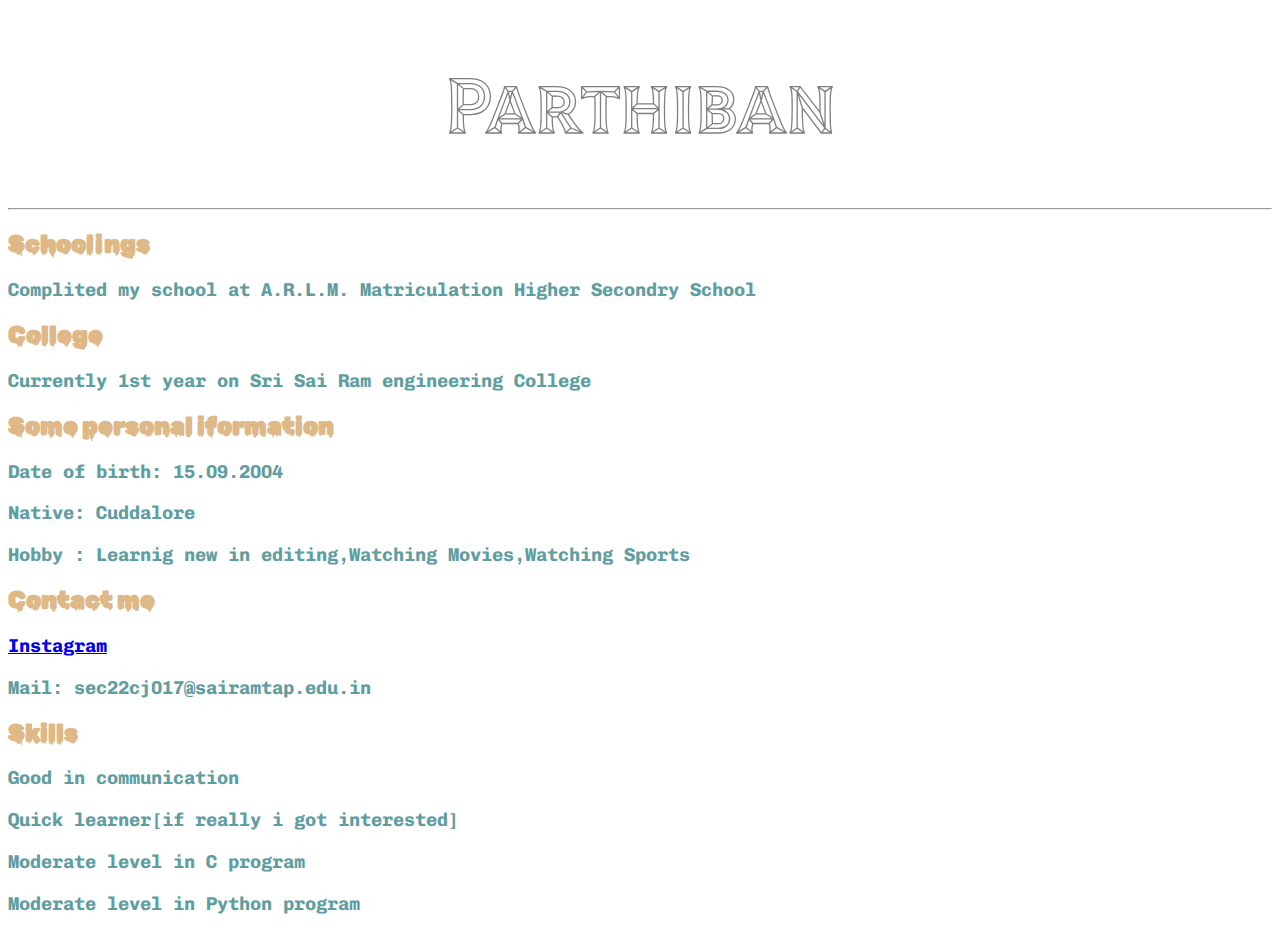
<file: resume.html>
﻿<!DOCTYPE html>

<html lang="en" xmlns="http://www.w3.org/1999/xhtml">
<head>
    <meta charset="utf-8" />
    <title></title>
</head>
<link rel="stylesheet" href="style.css">
<body>
    <link rel="preconnect" href="https://fonts.googleapis.com">
<link rel="preconnect" href="https://fonts.gstatic.com" crossorigin>
<link href="https://fonts.googleapis.com/css2?family=Caveat+Brush&display=swap" rel="stylesheet">
<link rel="preconnect" href="https://fonts.googleapis.com">
<link rel="preconnect" href="https://fonts.gstatic.com" crossorigin>
<link href="https://fonts.googleapis.com/css2?family=Caveat+Brush&family=Rubik+Wet+Paint&display=swap" rel="stylesheet">
<link rel="preconnect" href="https://fonts.googleapis.com">
<link rel="preconnect" href="https://fonts.googleapis.com">
<link rel="preconnect" href="https://fonts.googleapis.com">
<link rel="preconnect" href="https://fonts.gstatic.com" crossorigin>
<link href="https://fonts.googleapis.com/css2?family=Caveat+Brush&family=Chivo+Mono:wght@100&family=Rubik+Wet+Paint&display=swap" rel="stylesheet">
<link rel="preconnect" href="https://fonts.googleapis.com">
<link rel="preconnect" href="https://fonts.googleapis.com">
<link rel="preconnect" href="https://fonts.gstatic.com" crossorigin>
<link href="https://fonts.googleapis.com/css2?family=Chivo+Mono:wght@100&display=swap" rel="stylesheet">
<link rel="preconnect" href="https://fonts.googleapis.com">
<link rel="preconnect" href="https://fonts.gstatic.com" crossorigin>
<link href="https://fonts.googleapis.com/css2?family=Chivo+Mono:wght@100&family=Tilt+Prism&display=swap" rel="stylesheet">
<h1>Parthiban</h1>
<hr>
<h2>Schoolings</h2>
<h3>Complited my school at A.R.L.M. Matriculation Higher Secondry School</h3>
<h2>College</h2>
<h3>Currently 1st year on Sri Sai Ram engineering College</h3>
<h2>Some personal iformation</h2>
<h3>Date of birth: 15.09.2004</h3>
<h3>Native: Cuddalore</h3>
<h3>Hobby : Learnig new in editing,Watching Movies,Watching Sports</h3>
<h2>Contact me</h2>
<h3><a href="https://www.instagram.com/_.iam._parthiban._/">Instagram</a></h3>
<h3>Mail: sec22cj017@sairamtap.edu.in</h3>
<h2>Skills</h2>
<h3>Good in communication</h3>
<h3>Quick learner[if really i got interested]</h3>
<h3>Moderate level in C program</h3>
<h3>Moderate level in Python program</h3>
</body>
</html>
</file>
<file: style.css>
body
{
    background-image: url(https://images.hdqwalls.com/wallpapers/scorpion-mortal-kombat-dark-minimal-8k-3z.jpg);
    background-size: cover;
    background-repeat:no-repeat ;
}
h1
{
    color:gray;
    text-align: center;
    font-size:500%;
    font-family: 'Chivo Mono', monospace;
font-family: 'Tilt Prism', cursive;
}
h2
{
color: burlywood;
font-family: 'Caveat Brush', cursive;
font-family: 'Rubik Wet Paint', cursive;
}
h3
{
    color: cadetblue;
    font-family: 'Chivo Mono', monospace;
}
</file>
